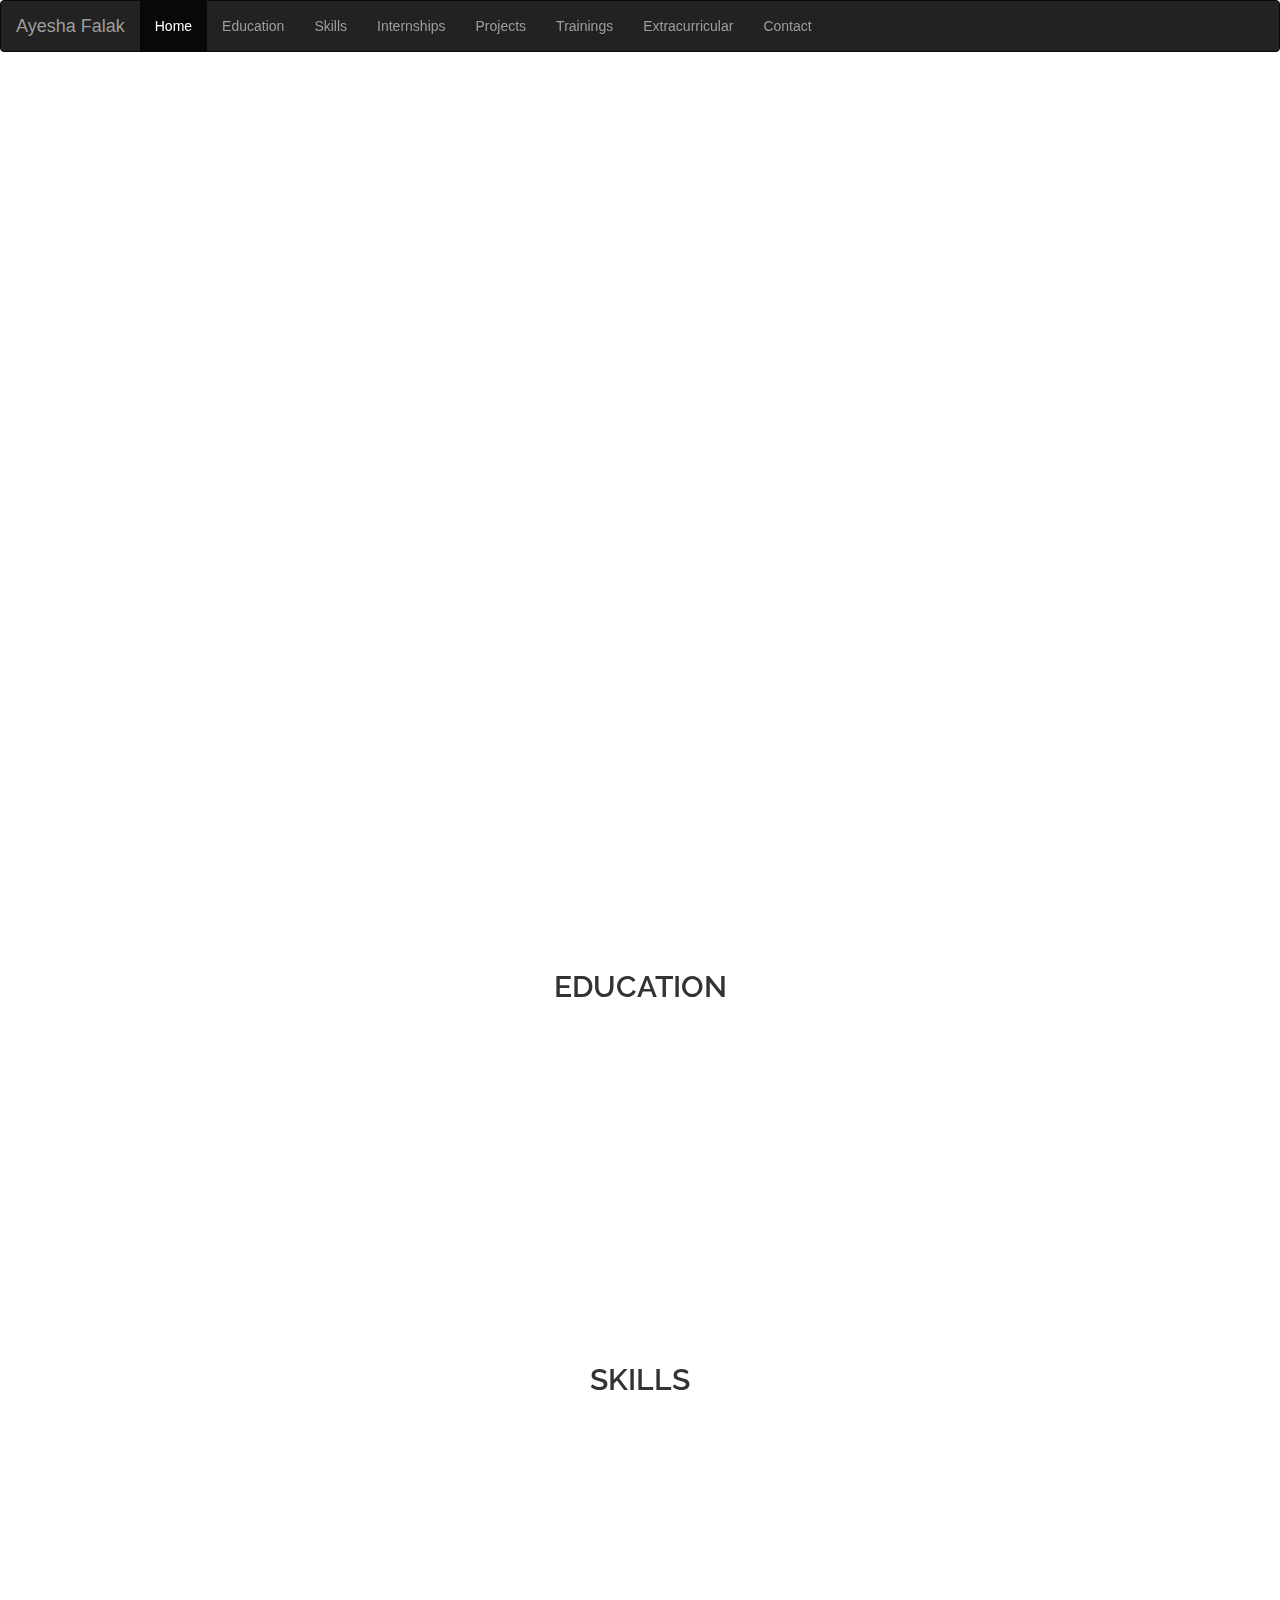
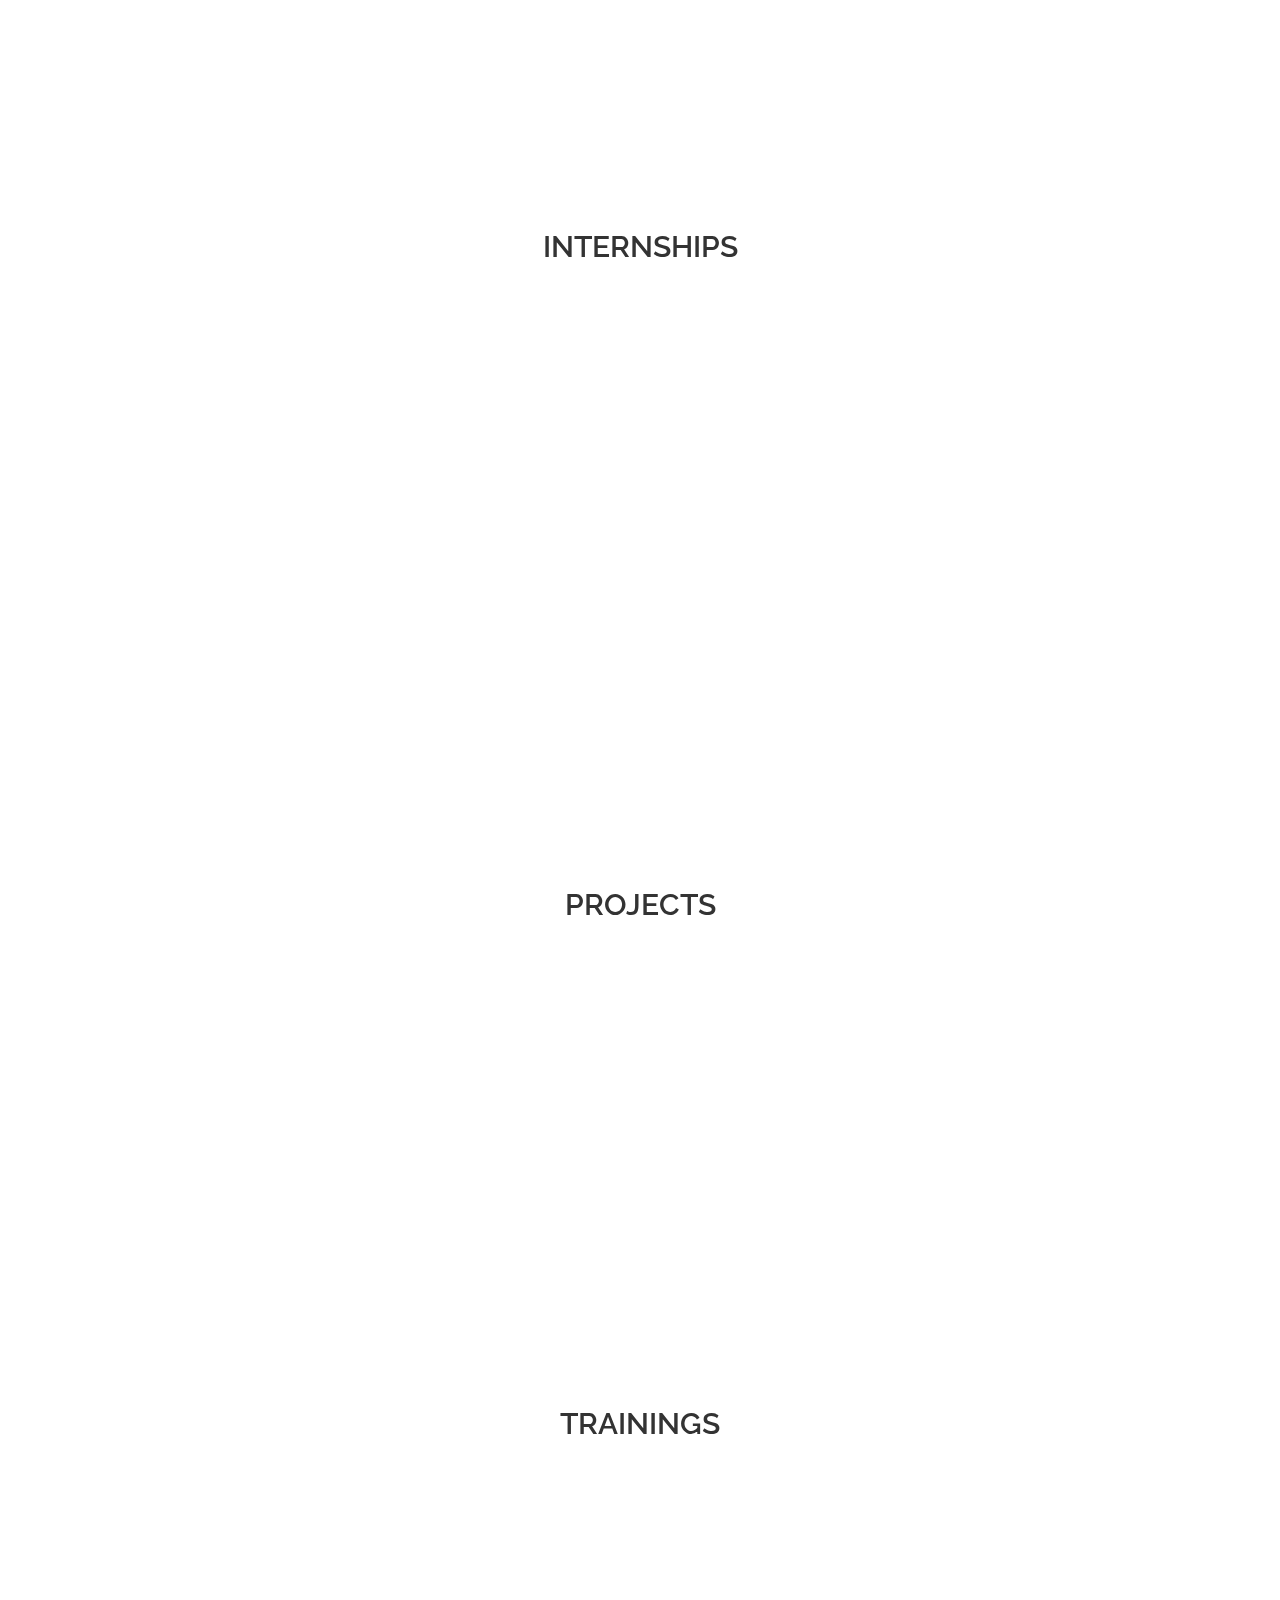
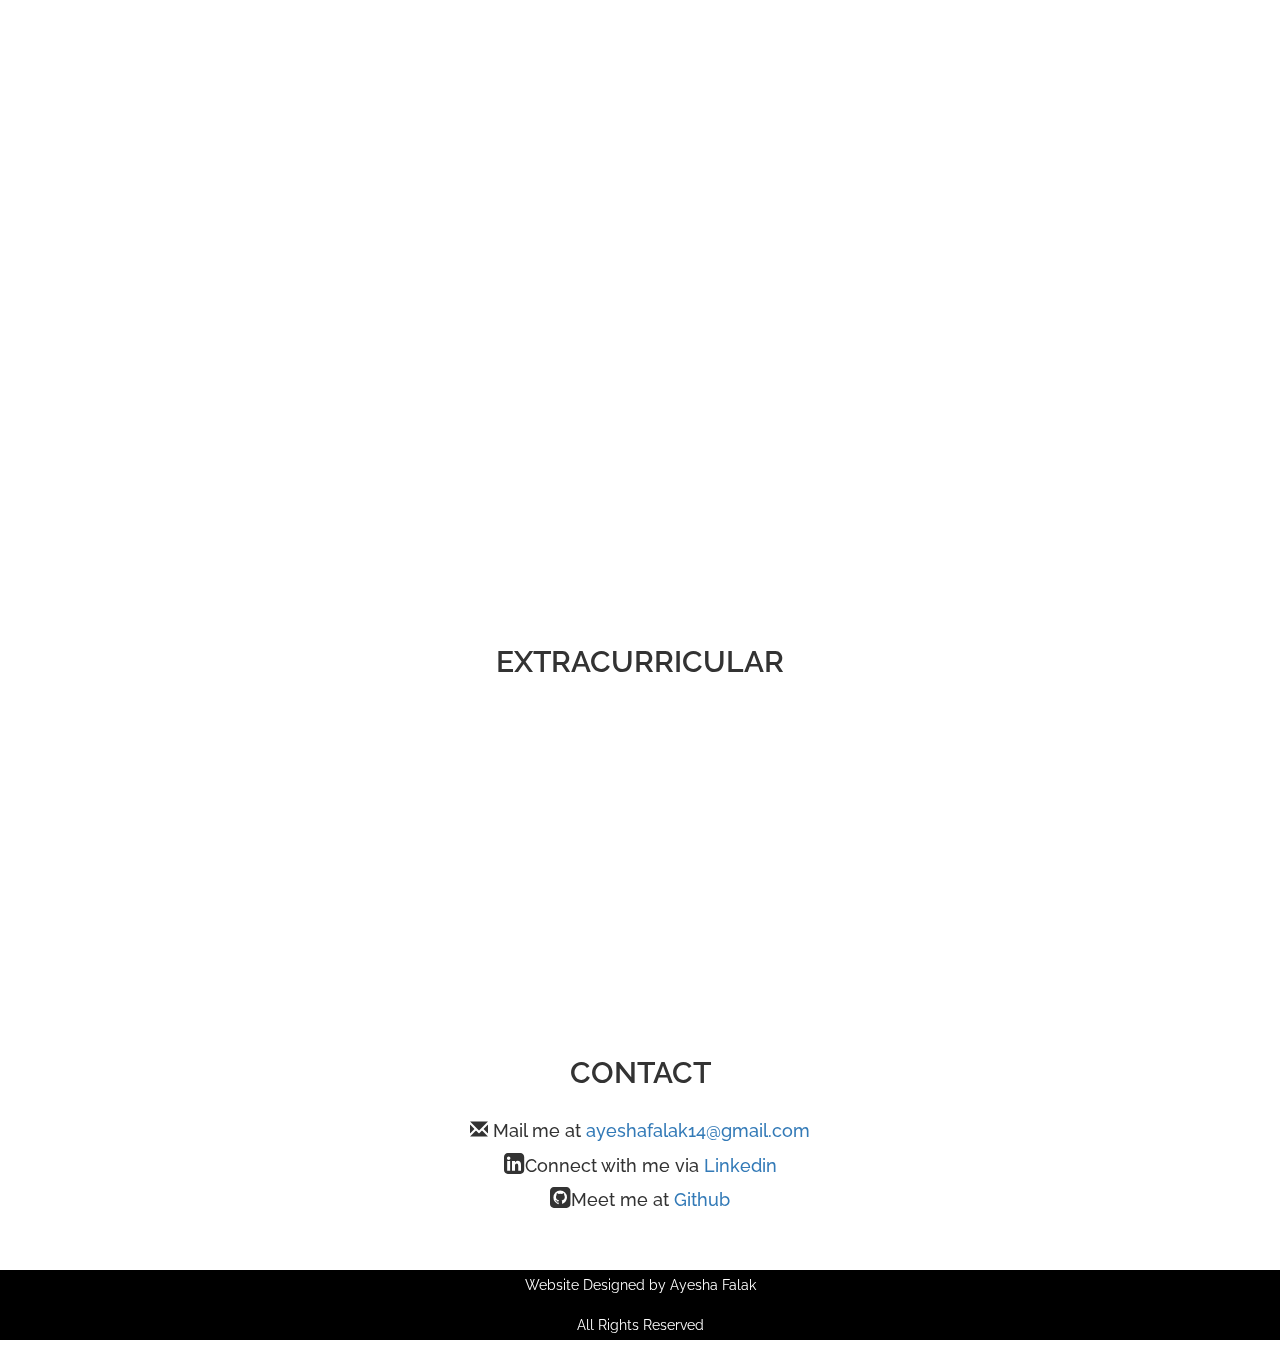
<file: index.html>
<html>
<head>
	<meta name="viewport" content="width=device-width, initial-scale=1">
	<title>Ayesha Falak</title>
	<link rel="stylesheet" href="style.css" type="text/css">
    <link rel="stylesheet" href="https://cdnjs.cloudflare.com/ajax/libs/font-awesome/4.7.0/css/font-awesome.min.css">
    <link rel="stylesheet" href="https://maxcdn.bootstrapcdn.com/bootstrap/3.4.1/css/bootstrap.min.css">
    <link href='https://fonts.googleapis.com/css?family=Raleway' rel='stylesheet'>
    <link href='https://fonts.googleapis.com/css?family=Abhaya Libre' rel='stylesheet'>
    <script src="https://ajax.googleapis.com/ajax/libs/jquery/3.5.1/jquery.min.js"></script>
    <script src="https://maxcdn.bootstrapcdn.com/bootstrap/3.4.1/js/bootstrap.min.js"></script>
    <link href="https://unpkg.com/aos@2.3.1/dist/aos.css" rel="stylesheet">
    <script src="https://unpkg.com/aos@2.3.1/dist/aos.js"></script>
</head>
<body>
	<script>
    AOS.init();
    </script>
	<div>
	    <header  class="fixednav">
	    	<nav class="navbar navbar-inverse">
             <div class="container-fluid">
              <div class="navbar-header">
               <button type="button" class="navbar-toggle" data-toggle="collapse" data-target="#myNavbar">
                <span class="icon-bar"></span>
                <span class="icon-bar"></span>
                <span class="icon-bar"></span>                        
               </button>
               <a class="navbar-brand" href="index.html">Ayesha Falak</a>
              </div>
              <div class="collapse navbar-collapse" id="myNavbar">
              <ul class="nav navbar-nav">
               <li class="active"><a href="index.html">Home</a></li>
               <li><a href="#education">Education</a></li>
               <li><a href="#skills">Skills</a></li>
               <li><a href="#internships">Internships</a></li>
               <li><a href="#projects">Projects</a></li>
               <li><a href="#trainings">Trainings</a></li>
               <li><a href="#extracurricular">Extracurricular</a></li>
               <li><a href="#contact">Contact</a></li>
              </ul>
              </div>
            </div>
           </nav>
        </header>
	</div>
	<!-- Hero Image starts here-->
	<div id="hero">
		<div class="hero-img">

			<div class="hero-txt" >
				<h1 data-aos="fade-up"
     data-aos-duration="2000"><b>Ayesha Falak</b></h1>
				<h5 data-aos="fade-up"
     data-aos-duration="2000"><b>Student | Coder | Web Developer | Graphic Designer</b></h5>
			</div>
		</div>
	</div>
	<!-- Hero Image ends here-->

	<!-- Education starts here-->
	<section id="education" class="education">
		<br><br>
		<h1 class="heading">EDUCATION</h1>
		<br>
	<div class="row">
		<div class="col" data-aos="fade-up"
     data-aos-duration="1000">
		<div class="card">
			<h3>Bachelor's of Technology in  IT</h3>
			<h5>Galgotia's College of Engineering & Technology : AKTU</h5>
                        
                        <p>2018-2022</p>
			<p>SGPA: 8.2/10</p>
		</div>
		</div>
		<div class="col" data-aos="fade-up"
     data-aos-duration="1000">
		<div class="card">
			<h3>Senior School Certification Examination</h3>
			<h5>Mount Carmel College</h5>
                        <h5>ISC Board</h5>
                        <p>2018</p>
			<p>86%</p>
		</div>
	    </div>
		<div class="col" data-aos="fade-up"
     data-aos-duration="1000">
		<div class="card">
			<h3>Secondary School Examination</h3>
			<h5>Mount Carmel College</h5>
			<h5>ICSE Board</h5>
                        <p>2016</p>
                        <p>91%</p>
	    </div>
	    </div>
	</div>

		


	</section>

	<!-- Skills starts here-->
	<section id="skills">
		<br><br>
		<h1 class="heading">SKILLS</h1>
		<div class="container-fluid">
		<div class="col-md-6 skillbar" data-aos="zoom-in-right" data-aos-duration="1000">
			<label for="HTML"><h4>HTML</h4></label><br>
			<progress value="95" max="100" id="HTML"></progress>
		</div>
		<div class="col-md-6 skillbar" data-aos="zoom-in-left" data-aos-duration="1000">
			<label for="CSS"><h4>CSS</h4></label><br>
			<progress value="85" max="100" id="CSS"></progress>
		</div>
		<div class="col-md-6 skillbar" data-aos="zoom-in-right" data-aos-duration="1000">
			<label for="bootstrap"><h4>Bootstrap</h4></label><br>
			<progress value="85" max="100" id="bootstrap"></progress>
		</div>
		<div class="col-md-6 skillbar" data-aos="zoom-in-left" data-aos-duration="1000">
			<label for="javascript"><h4>Javascript</h4></label><br>
			<progress value="80" max="100" id="javascript"></progress>
		</div>
		<div class="col-md-6 skillbar" data-aos="zoom-in-right" data-aos-duration="1000">
			<label for="jquery"><h4>JQuery</h4></label><br>
			<progress value="80" max="100" id="jquery"></progress>
		</div>
		<div class="col-md-6 skillbar" data-aos="zoom-in-left" data-aos-duration="1000">
			<label for="php"><h4>PHP</h4></label><br>
			<progress value="90" max="100" id="php"></progress>
		</div>
		<div class="col-md-6 skillbar" data-aos="zoom-in-right" data-aos-duration="1000">
			<label for="mysql"><h4>MySQL</h4></label><br>
			<progress value="85" max="100" id="mysql"></progress>
		</div>
		<div class="col-md-6 skillbar" data-aos="zoom-in-left" data-aos-duration="1000">
			<label for="java"><h4>Java</h4></label><br>
			<progress value="90" max="100" id="java"></progress>
		</div>
		<div class="col-md-6 skillbar" data-aos="zoom-in-right" data-aos-duration="1000">
			<label for="python"><h4>Python</h4></label><br>
			<progress value="80" max="100" id="python"></progress>
		</div>
		<div class="col-md-6 skillbar" data-aos="zoom-in-left" data-aos-duration="1000">
			<label for="c"><h4>C</h4></label><br>
			<progress value="85" max="100" id="c"></progress>
		</div>
		</div>

	</section>

	<!-- Internships starts here-->
	<section id="internships">
		<br><br>
		<h1 class="heading">INTERNSHIPS</h1>
		<div class="row">
 			<div class="col3">
   				<div class="card3" data-aos="zoom-in" data-aos-duration="800">
     				 <img src="images\highqc.jpg" alt="certificate"  class="certificate">
      				 <div>

        			 <h3>Web Developer at HighQ</h3>
					<p>Interned as a Web Developer at HighQ.<br>Worked on client-based projects.</p>
        			 </div>
   				</div>
 			</div>
 			<br>
			<div class="col3">
   				<div class="card3" data-aos="zoom-in" data-aos-duration="800">
     				 <img src="images\ct.jpg" alt="certificate" class="certificate">
      				 <div>
        			 <h3>Graphic Designer & Marketing Intern at CollegeTips.in</h3>
					 <p>Interned as a Graphic Designer at CollegeTips.in and<br> designed their posters for upcoming events.</p>
        			 </div>
   				</div>
 			</div>
  			<br>
 			<div class="col3" style="width: 100%">
   				<div class="card3" data-aos="zoom-in" data-aos-duration="800">
     				 <img src="images\ngoc.jpg" alt="certificate" class="certificate" id="ngoc">
      				 <div>
        			 <h3>Marketing Intern at Crazy for Success NGO</h3>
				<p>Interned as a marketing person to promote the NGO.</p>
        			 </div>
   				</div>
 			</div>
		</div>






	</section>

	<!-- Projects starts here-->
	<section id="projects" class="projects">
		<br><br>
		<h1 class="heading">PROJECTS</h1>
		<div class="container-fluid">
			<div class="col-md-6 col-lg-12" data-aos="zoom-in" data-aos-duration="1000">
				<h3>Covid19 Cases Tracker</h3>
				<a href="http://covidtrackerindia.000webhostapp.com/">See Project</a>
				<p>A simple single page website built in PHP and mySQL database which tracks the number of covid19 cases in India and displays them statewise.</p>
			</div>
			<br>
			<div class="col-md-6 col-lg-12" data-aos="zoom-in" data-aos-duration="1000">
				<h3>NGO Website</h3>
				<a href="https://ayeshafalak.github.io/hq/">See Project</a>
				<p>A multi-page responsive website with gallery developed as a client-based project while working as an intern at Highq.</p>
			</div>
			<br>
			<div class="col-md-6 col-lg-12" data-aos="zoom-in" data-aos-duration="1000">
				<h3>ART Studio Website</h3>
				<a href="https://ayeshafalak.github.io/eachsketch.github.io/">See Project</a>
				<p>A multi-page website built using bootsrap,javascipt & jquery to display the art work of an art studio.</p>
			</div>
			<br>
			<div class="col-md-6 col-lg-12" data-aos="zoom-in" data-aos-duration="1000">
				<h3>Gaming website</h3>
				<a href="http://gamingisrealfun.000webhostapp.com/">See Project</a>
				<p>A simple single page website built in PHP which includes basic games like TicTacToe & Rock Paper Scissors.</p>
			</div>
	</section>

	<!-- Trainings starts here-->
	<section id="trainings">
		<h1 class="heading">TRAININGS</h1>
		<div class="row">
 			<div class="col2">
   				<div class="card2" data-aos="zoom-in" data-aos-duration="800">
     				 <img src="images\js.jpg" alt="certificate" style="width:50%">
      				 <div>
        			 <h4>HTML,CSS & Javascript</h4>
        		     <p>University of London</p>
        			 </div>
   				</div>
 			</div>

			<div class="col2">
   				<div class="card2" data-aos="zoom-in" data-aos-duration="800">
     				 <img src="images\rweb.jpg" alt="certificate" style="width:50%">
      				 <div>
        			 <h4>Responsive Web Design</h4>
        		     <p>University of London</p>
        			 </div>
   				</div>
 			</div>
  
 			<div class="col2">
   				<div class="card2" data-aos="zoom-in" data-aos-duration="800">
     				 <img src="images\php.jpg" alt="certificate" style="width:50%">
      				 <div>
        			 <h4>PHP</h4>
        		     <p>University of Michigan</p>
        			 </div>
   				</div>
 			</div>
		</div>

		<div class="row">
 			<div class="col2">
   				<div class="card2" data-aos="zoom-in" data-aos-duration="800">
     				 <img src="images\sql.jpg" alt="certificate" style="width:50%">
      				 <div>
        			 <h4>SQL</h4>
        		     <p>University of Michigan</p>
        			 </div>
   				</div>
 			</div>

			<div class="col2">
   				<div class="card2" data-aos="zoom-in" data-aos-duration="800">
     				 <img src="images\udemy.jpg" alt="certificate" style="width:50%">
      				 <div>
        			 <h4>Web Debvelopment</h4>
        		     <p>Udemy</p>
        			 </div>
   				</div>
 			</div>
  
 			<div class="col2">
   				<div class="card2" data-aos="zoom-in" data-aos-duration="800">
     				 <img src="images\gd.jpg" alt="certificate" style="width:50%">
      				 <div>
        			 <h4>Graphic Designing</h4>
        		     <p>California Institute of Arts</p>
        			 </div>
   				</div>
 			</div>
		</div>
		<div class="row">
 			<div class="col2">
   				<div class="card2" data-aos="zoom-in" data-aos-duration="800">
     				 <img src="images\python.jpg" alt="certificate" style="width:50%">
      				 <div>
        			 <h4>Python</h4>
        		     <p>Google</p>
        			 </div>
   				</div>
 			</div>

			<div class="col2">
   				<div class="card2" data-aos="zoom-in" data-aos-duration="800">
     				 <img src="images\ml.jpg" alt="certificate" style="width:50%">
      				 <div>
        			 <h4>Machine Learning</h4>
        		     <p>DeepLearning.ai</p>
        			 </div>
   				</div>
 			</div>
  
 			<div class="col2">
   				<div class="card2" data-aos="zoom-in" data-aos-duration="800">
     				 <img src="images\ai.jpg" alt="certificate" style="width:50%">
      				 <div>
        			 <h4>Artificial Intelligence</h4>
        		     <p>DeepLearning.ai</p>
        			 </div>
   				</div>
 			</div>
		</div>
	</section>



	<!-- Extracurricular starts here-->
	<section id="extracurricular">
		<h1 class="heading">EXTRACURRICULAR</h1>
		<div class="row">
			<h4 data-aos="fade-up" data-aos-duration="800"><span class="glyphicon glyphicon-education"></span> Joint-Secretary at Fusion IT </h4><br>
			<h4 data-aos="fade-up" data-aos-duration="800"><span class="glyphicon glyphicon-camera"></span> Member of Photography Club</h4><br>
			<h4 data-aos="fade-up" data-aos-duration="800"><i style="font-size:24px" class="fa">&#xf108;</i> Member of Technical Club</h4><br>
			<h4 data-aos="fade-up" data-aos-duration="800"><i style="font-size:24px" class="fa">&#xf0c0;</i> Organising Events</h4><br>
			<h4 data-aos="fade-up" data-aos-duration="800"><i style="font-size:24px" class="fa">&#xf130;</i> Stage Person</h4><br>
		</div>
			


	</section>


	<!-- Contact starts here-->
	<section id="contact" class="contact">
		<h1 class="heading">CONTACT</h1>
		<div class="contact">
			<h4><span class="glyphicon">&#x2709;</span> Mail me at <a href="mailto:ayeshafalak14@gmail.com">ayeshafalak14@gmail.com</a></h4>
			<h4><i style="font-size:24px" class="fa">&#xf08c;</i>Connect with me via <a href="https://in.linkedin.com/in/ayesha-falak-987aa3189">Linkedin</a></h4>
			<h4><i style="font-size:24px" class="fa">&#xf092;</i>Meet me at <a href="https://github.com/ayeshafalak">Github</a></h4>
			<br><br>
		</div>

	</section>

	<footer class="footer">
		<div>
			<p>Website Designed by Ayesha Falak</p>
			<p>All Rights Reserved</p>
		</div>
	</footer>



</body>
</html>
</file>
<file: style.css>
html
{
	scroll-behavior: smooth;
}
body
{
	font-family: 'Raleway';font-size: 22px;
	color:#272829;
}
html,body
{
	width:100%;
	height: auto;
	margin: 0px;
	padding: 0px;
	overflow-x: hidden;
	font-family: 'Raleway';

}
.heading
{
	font-size: 3rem;
	text-align: center;
	font-family: 'Raleway';
	margin-top: 30px;
	margin-bottom: 30px;
	font-weight: 600;
}
section
{
	font-family: 'Raleway';

}

/*Navbar styling*/
.fixednav
{
	position: fixed;
	overflow: hidden;
	width: 100%;
	z-index: 1;
}

/*Hero Section styling*/
#hero 
{
	
	height: 100%;
	text-align: center;

}
.hero-img
{
background-image:url("https://www.capcitycreative.ca/wp-content/uploads/2017/01/slider-background.jpeg");
height:100%;
background-position: center;
background-repeat: no-repeat;
background-size: cover;
position: relative;
z-index: -2;
margin-top: 0px;
}
.hero-txt
{
	position: absolute;
	text-align: center;
	top: 50%;
	left: 50%;
        width:100%;
	transform:translate(-50%,-50%);
	color:white; 
		
	font-family: 'Raleway';
}


/*Education starts here*/
*
{
	box-sizing: border-box;
}
.row
{
margin: 0 -5px;
}
.col
{
width: 33%;
float: left;
overflow: hidden;
padding: 20px;
}
.row:after
{
	content: "";
	display: table;
	clear: both;
}
.card
{
	box-shadow: 0 4px 8px 0 rgba(0,0,0,0.2);
	background-color: #f1f1f1;
	overflow: hidden;
    height:200px;
	text-align: center;

}

/*Skills Section styling*/
.skillbar
{
	text-align: center;
	font-size: 22px;
	width: 100%;

}

/*Internships Section styling*/
.col3 {
  float: left;
  width: 50%;
  margin-bottom: 16px;
  padding: 0 8px;
  

}

.card3 {
  padding: 3px;
  margin-bottom: 5px;
  text-align: center;
  overflow: hidden;
}
.certificate
{
	width: 25%;
}
#ngoc
{
	width: 16%;
}
/*Projects Section styling*/
.projects
{
text-align: center;	
}


/*Training Section styling*/

*, *:before, *:after {
  box-sizing: inherit;
}

.col2 {
  float: left;
  width: 33.3%;
  margin-bottom: 16px;
  padding: 0 8px;
  

}

@media screen and (max-width: 650px) {
  .col2 {
    width: 100%;
    display: block;
    padding: 10px 10px;
    ;
  }
}

.card2 {
  box-shadow: 0 4px 8px 0 rgba(0, 0, 0, 0.2);
  text-align: center;
  overflow: hidden;
}

/*Extracurricular Section styling*/
#extracurricular
{
	text-align: center;
}




/*Contact Section styling*/
.contact h4
{
	text-align: center;
}




/*Footer Section styling*/
.footer
{
	color: white;
	background-color: black;
	text-align: center;
	font-family: 'Raleway';
}
.footer p
{
	margin-top: 10px;
	padding: 5px;
}

/*Mobile view Section styling*/
@media screen and (max-width: 600px) {

  .hero-txt 
  {
    display: block;
    
    width:100%;
  }
 .fixednav
 {
 	position: sticky;
 }
}
@media screen and (max-width: 600px) {
	.col
	{
		width: 100%;

		
	}
	.skillbar
	{
		font-size: 18px;
	}
	.certificate
	{
		width: 40%;
		
	}
	#ngoc
	{
		width: 40%;
	}
	.col3
	{
		width: 100%;
	}
}
</file>
